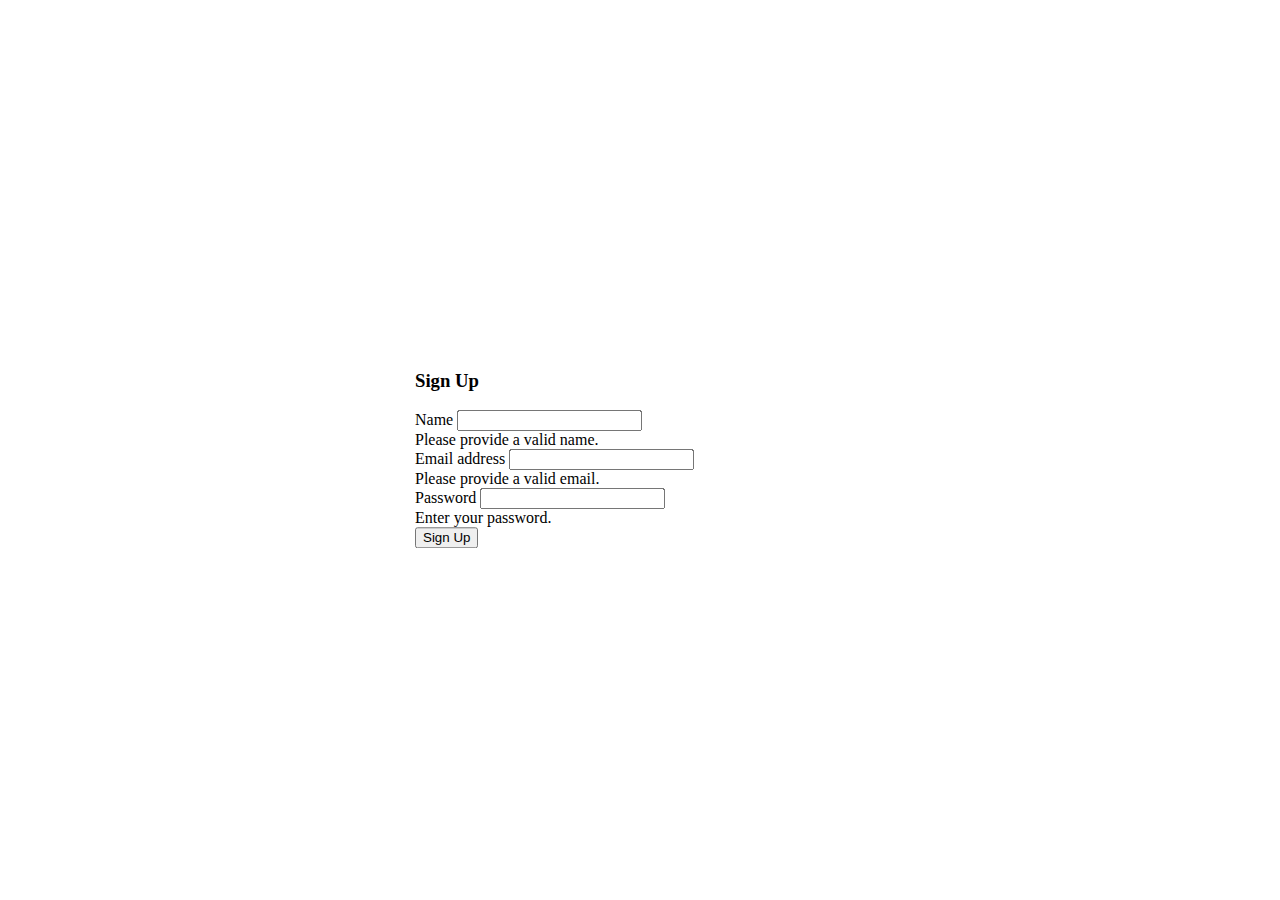
<file: src/fancy_form/index.html>
<html>

<head>
  <meta name="viewport" content="width=device-width, initial-scale=1">
  <title>Fancy Form</title>

  <!-- You may add more stuff here -->

  <link href="https://cdn.jsdelivr.net/npm/bootstrap@5.0.0-beta1/dist/css/bootstrap.min.css" rel="stylesheet"
    integrity="sha384-giJF6kkoqNQ00vy+HMDP7azOuL0xtbfIcaT9wjKHr8RbDVddVHyTfAAsrekwKmP1" crossorigin="anonymous">
  <link href="style.css" rel="stylesheet" />
</head>

<body>

  <!-- You may wrap the form in your own elements if necessary. -->
  <form class="form shadow-lg p-3 mb-5 bg-white rounded p-5" novalidate>
    <h3 class="text-center mb-3">Sign Up</h3>
    <div class="mb-3">
      <label for="name" class="form-label">Name</label>
      <input type="text" class="form-control" id="name" required>
      <div class="invalid-feedback">
        Please provide a valid name.
      </div>
    </div>
    <div class="mb-3">
      <label for="email" class="form-label">Email address</label>
      <input type="email" id="email" class="form-control w-100 " required>
      <div class="invalid-feedback">
        Please provide a valid email.
      </div>
    </div>
    <div class="mb-3">
      <label for="password" class="form-label">Password</label>
      <input type="password" id="password" class="form-control" required>
      <div class="invalid-feedback">
        Enter your password.
      </div>
    </div>
    <div class="text-center mt-5">
      <button type="submit" class="btn btn-primary" id="submit-form">Sign Up</button>
    </div>
  </form>

  <script src="https://cdn.jsdelivr.net/npm/bootstrap@5.0.0-beta1/dist/js/bootstrap.bundle.min.js"
    integrity="sha384-ygbV9kiqUc6oa4msXn9868pTtWMgiQaeYH7/t7LECLbyPA2x65Kgf80OJFdroafW" crossorigin="anonymous">
  </script>
  <script src="script.js"></script>
</body>

</html>
</file>
<file: src/fancy_form/style.css>
.form {
  width: 450px;
  margin: 0 auto;
  /* padding: 0 32px; */
  position: absolute;
  top: 50%;
  left: 50%;
  transform: translate(-50%, -50%);
  border-radius: 10px;
}
</file>
